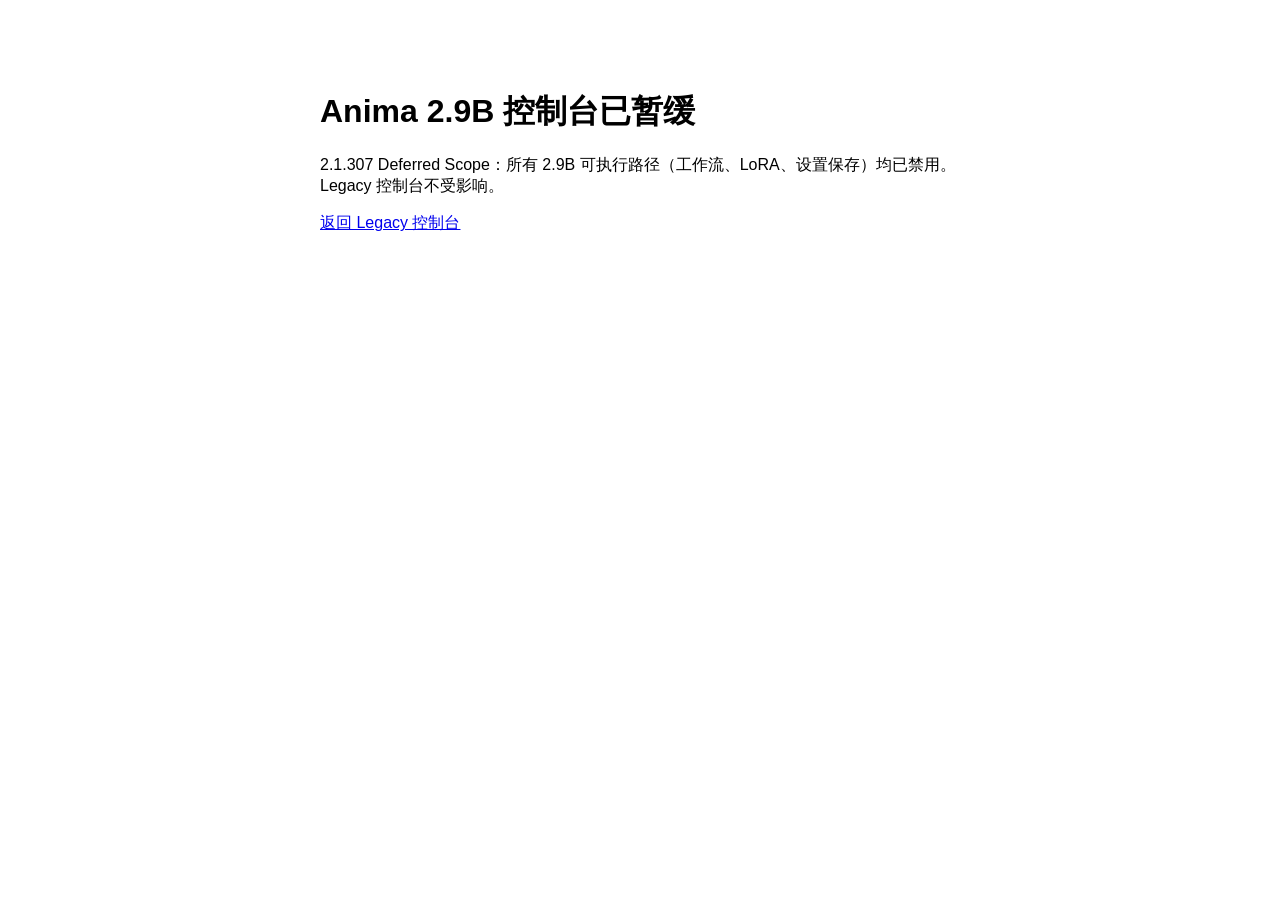
<file: web/anima_29b/index.html>
<!doctype html>
<html lang="zh-CN">
<head>
  <meta charset="utf-8">
  <meta name="viewport" content="width=device-width, initial-scale=1">
  <title>Comfy Anima · 2.9B 控制台已暂缓</title>
</head>
<body>
  <main style="font-family: sans-serif; max-width: 640px; margin: 10vh auto; padding: 0 24px;">
    <h1>Anima 2.9B 控制台已暂缓</h1>
    <p>2.1.307 Deferred Scope：所有 2.9B 可执行路径（工作流、LoRA、设置保存）均已禁用。Legacy 控制台不受影响。</p>
    <a href="/">返回 Legacy 控制台</a>
  </main>
</body>
</html>
</file>
